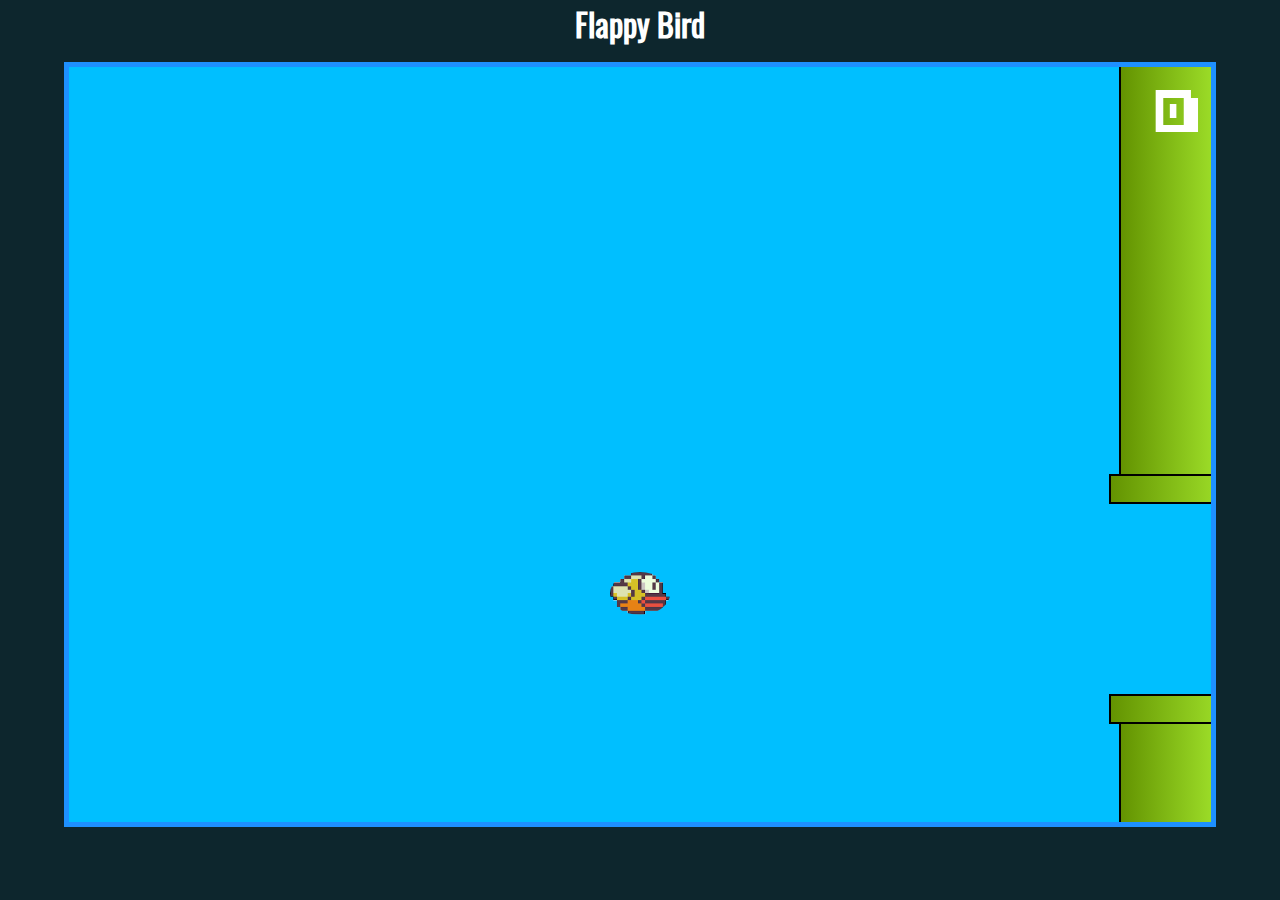
<file: index.html>
<!DOCTYPE html>
<html lang="pt-br">
<head>
    <!-- Essential meta tags -->
    <meta charset="UTF-8">
    <meta http-equiv="X-UA-Compatible" content="IE=7">
    <meta name="viewport" content="width=device-width, initial-scale=1.0">
    <!-- SEO meta tags -->
    <meta name="author" content="Gabriel Santos Cardoso">
    <meta name="description" content="Minigame desenvolvido com HTML5, CSS3 e ECMAScript como uma das atividades do curso de Web Moderno da Cod3r cursos">
    <meta name="keywords" content="flappy bird, HTML game, browser game, jogo de navegador, HTML, CSS, Javascript, Cod3r cursos">
    <!-- External links -->
    <link rel="stylesheet" href="css/style.css">
    <link rel="stylesheet" href="css/flappy.css">
    <!-- Title -->
    <title>Flappy Bird</title>
</head>
<body>
    <h1>Flappy Bird</h1>
    <div area-game></div>
    <audio src="assets/happy.mp3" autoplay autoload loop></audio>
    <!-- External scripts -->
    <script src="js/flappy.js"></script>
</body>
</html>
</file>
<file: css/style.css>
@font-face {
    font-family: 'Oswald';
    src: url('../fonts/Oswald-Regular.ttf') format('truetype');
}

* {
    font-family: 'Oswald', sans-serif;
}

html {
    height: 100%;
}

body {
    margin: 0;
    background-color: #0D262D;
    color: #fff;
    height: 100%;
}
</file>
<file: css/flappy.css>
*{
    margin: 0;
    padding: 0;
    box-sizing: border-box;
}

@font-face {
    font-family: 'Pixel';
    src: url('../fonts/Pixel.ttf');
}

html,
body{
    margin: 0 auto;
    text-align: center;
    overflow: hidden;
}

[area-game]{
    position: relative;
    width: 90vw;
    height: 85vh;
    margin: 15px auto;
    background-color: deepskyblue;
    border: 5px solid dodgerblue;
    overflow: hidden;
}

.bird{
    position: absolute;
    left: calc(50% - 30px);
    width: 60px;
    margin: 0;
    padding: 0;
    border-radius: 50%;
}

.par-bars{
    display: flex;
    flex-direction: column;
    justify-content: space-between;
    position: absolute;
    top: 0;
    height: 100%;
}

.bar{
    display: flex;
    flex-direction: column;
    align-items: center;
}

.bar .border{
    height: 30px;
    width: 130px;
    background: linear-gradient(90deg, #639301, #A5E82E);
    border: 2px solid #000;
}

.bar .body{
    width: 110px;
    height: 150px;
    background: linear-gradient(90deg, #639301, #A5E82E);
    border-left: 2px solid #000;
    border-right: 2px solid #000;
}

.progress{
    position: absolute;
    top: 10px;
    right: 10px;
    font-family: 'Pixel';
    font-size: 70px;
    z-index: 1;
}

/*
    Medias queries
*/
@media screen and (max-width: 1230px){ 

}
</file>
